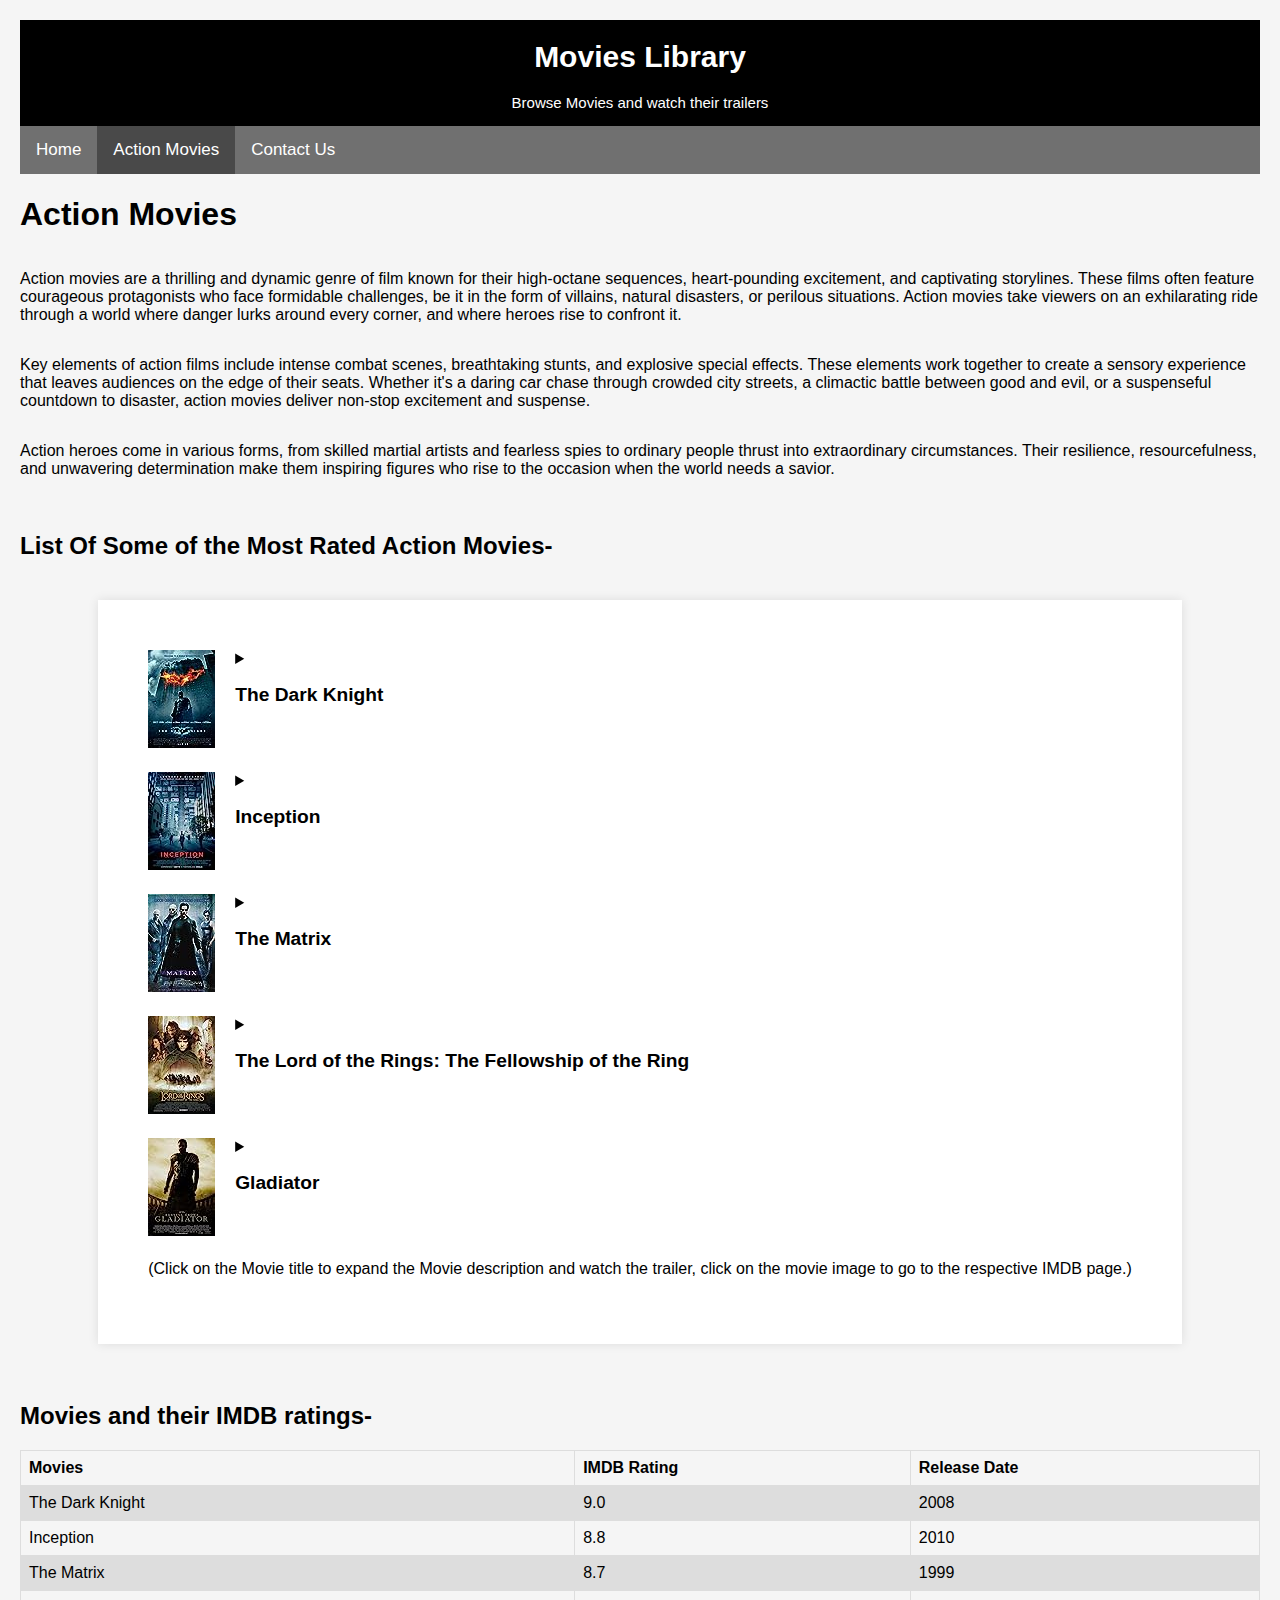
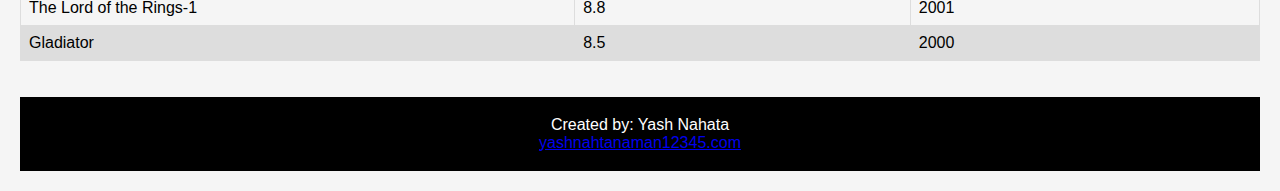
<file: Action-Movies.html>
<!DOCTYPE html>
<html>
<head>
    <link
        rel="stylesheet"
        href="style.css"
    ></link>

    <title>Movie Library</title>

    <link
        rel="icon"
        type="image/x-icon"
        href="/images/favicon.jpg"
    ></link>
</head>

<body>
    <div class="header">
        <header>
        <h1>Movies Library</h1>

        <p>
            Browse Movies and watch their trailers
        </p>
    </header>
    </div>

    <div class="topnav">
        <a href="index.html">Home</a>

        <a
            class="active"
            href="Action-Movies.html"
        >Action Movies</a>

        <a href="About.html">Contact Us</a>
    </div>

    <h1>Action Movies</h1>

    <p>
        Action movies are a thrilling and dynamic genre of film known for their high-octane sequences, heart-pounding excitement, and captivating storylines. These films often feature courageous protagonists who face formidable challenges, be it in the form of villains, natural disasters, or perilous situations. Action movies take viewers on an exhilarating ride through a world where danger lurks around every corner, and where heroes rise to confront it.
    </p>

    <p>
        Key elements of action films include intense combat scenes, breathtaking stunts, and explosive special effects. These elements work together to create a sensory experience that leaves audiences on the edge of their seats. Whether it's a daring car chase through crowded city streets, a climactic battle between good and evil, or a suspenseful countdown to disaster, action movies deliver non-stop excitement and suspense.
    </p>

    <p>
        Action heroes come in various forms, from skilled martial artists and fearless spies to ordinary people thrust into extraordinary circumstances. Their resilience, resourcefulness, and unwavering determination make them inspiring figures who rise to the occasion when the world needs a savior.
    </p>

    <br>

    <h2>
        List Of Some of the Most Rated Action Movies-
    </h2>

    <div class="container">
        <div class="movie">
            <a
                href="https://www.imdb.com/title/tt0468569/?ref_=adv_li_tt"
                target="_blank"
            >
                <img
                    src="images/dark.jpg"
                    alt="The Dark Knight"
                >
            </a>

            <div class="m-i">
                <details>
                    <summary>
                        <h2 class="m-t">The Dark Knight</h2>
                    </summary>

                    <p class="m-d">
                        When the menace known as the Joker wreaks havoc and chaos on the people of Gotham, Batman must accept one of the greatest psychological and physical tests of his ability to fight injustice.
                    </p>

                    <iframe
                        width="420"
                        height="345"
                        src="https://www.youtube.com/embed/EXeTwQWrcwY"
                    ></iframe>
                </details>
            </div>
        </div>

        <div class="movie">
            <a
                href="https://www.imdb.com/title/tt1375666/?ref_=adv_li_tt"
                target="_blank"
            >
                <img
                    src="images/inception.jpg"
                    alt="Inception"
                >
            </a>

            <div class="m-i">
                <details>
                    <summary>
                        <h2 class="m-t">Inception</h2>
                    </summary>

                    <p class="m-d">
                        A thief who steals corporate secrets through the use of dream-sharing technology is given the inverse task of planting an idea into the mind of a C.E.O., but his tragic past may doom the project and his team to disaster.
                    </p>

                    <iframe
                        width="420"
                        height="345"
                        src="https://www.youtube.com/embed/YoHD9XEInc0"
                    ></iframe>
                </details>
            </div>
        </div>

        <div class="movie">
            <a
                href="https://www.imdb.com/title/tt0133093/?ref_=adv_li_tt"
                target="_blank"
            >
                <img
                    src="images/matrix.jpg"
                    alt="The Matrix"
                >
            </a>

            <div class="m-i">
                <details>
                    <summary>
                        <h2 class="m-t">The Matrix</h2>
                    </summary>

                    <p class="m-d">
                        When a beautiful stranger leads computer hacker Neo to a forbidding underworld, he discovers the shocking truth--the life he knows is the elaborate deception of an evil cyber-intelligence.
                    </p>

                    <iframe
                        width="420"
                        height="345"
                        src="https://www.youtube.com/embed/vKQi3bBA1y8"
                    ></iframe>
                </details>
            </div>
        </div>

        <div class="movie">
            <a
                href="https://www.imdb.com/title/tt0120737/?ref_=adv_li_tt"
                target="_blank"
            >
                <img
                    src="images/lotr.jpg"
                    alt="The Lord of the Rings: The Fellowship of the Ring"
                >
            </a>

            <div class="m-i">
                <details>
                    <summary>
                        <h2 class="m-t">
                            The Lord of the Rings: The Fellowship of the Ring
                        </h2>
                    </summary>

                    <p class="m-d">
                        A meek Hobbit from the Shire and eight companions set out on a journey to destroy the powerful One Ring and save Middle-earth from the Dark Lord Sauron.
                    </p>

                    <iframe
                        width="420"
                        height="345"
                        src="https://www.youtube.com/embed/V75dMMIW2B4"
                    ></iframe>
                </details>
            </div>
        </div>

        <div class="movie">
            <a
                href="https://www.imdb.com/title/tt0172495/?ref_=adv_li_tt"
                target="_blank"
            >
                <img
                    src="images/gladiator.jpg"
                    alt="Gladiator"
                >
            </a>

            <div class="m-i">
                <details>
                    <summary>
                        <h2 class="m-t">Gladiator</h2>
                    </summary>

                    <p class="m-d">
                        A former Roman General sets out to exact vengeance against the corrupt emperor who murdered his family and sent him into slavery.
                    </p>

                    <iframe
                        width="420"
                        height="345"
                        src="https://www.youtube.com/embed/P5ieIbInFpg"
                    ></iframe>
                </details>
            </div>
        </div>

        <p>
            (Click on the Movie title to expand the Movie description and watch the trailer, click on the movie image to go to the respective IMDB page.)
        </p>
    </div>

    <br>

    <h2>
        Movies and their IMDB ratings-
    </h2>

    <table>
        <tr>
            <th>Movies</th>

            <th>IMDB Rating</th>

            <th>Release Date</th>
        </tr>

        <tr>
            <td>The Dark Knight</td>

            <td>9.0</td>

            <td>2008</td>
        </tr>

        <tr>
            <td>Inception</td>

            <td>8.8</td>

            <td>2010</td>
        </tr>

        <tr>
            <td>The Matrix</td>

            <td>8.7</td>

            <td>1999</td>
        </tr>

        <tr>
            <td>The Lord of the Rings-1</td>

            <td>8.8</td>

            <td>2001</td>
        </tr>

        <tr>
            <td>Gladiator</td>

            <td>8.5</td>

            <td>2000</td>
        </tr>
    </table>

    <br>
    <br>

    <footer>
        <p>
            Created by: Yash Nahata

            <br>

            <a href="yashnahtanaman12345.com">yashnahtanaman12345.com</a>
        </p>
    </footer>
</body>
</html>
</file>
<file: style.css>
.topnav {
    background-color: #707070;
    overflow: hidden;
  }
  
  .topnav a {
    float: left;
    color: #ffffff;
    text-align: center;
    padding: 14px 16px;
    text-decoration: none;
    font-size: 17px;
  }
  

  .topnav a:hover {
    background-color: #d3d3d3;
    color: black;
  }
  

  .topnav a.active {
    background-color: #494949;
    color: white;
  }

  .header {
    margin: 0%;
    padding: 0px;
    text-align: center;
    background: #000000;
    color: white;
    font-size: 15px;
  }

  table {
    font-family: arial, sans-serif;
    border-collapse: collapse;
    width: 100%;
  }
  
  td, th {
    border: 1px solid #dddddd;
    text-align: left;
    padding: 8px;
  }
  
  tr:nth-child(even) {
    background-color: #dddddd;
  }
  #container {
    width: 100%;
    margin-left: auto;
    margin-right: auto;
}
.gallery {
    float: left;
    padding: 20px;
    margin: 20px;
    /* border: 1px solid red; */
    text-align: center;
}
.gallery img {
    width: 100px;
    height: 150px;
}

/* .gallery:hover {
    border-radius: 25px;
    box-shadow: 10px -10px grey; 
    border: 1px solid grey;
} */

.movie a:hover, .gallery a:hover:visited {
    color: red;
}

.movie a:visited {
    color: green;
}

footer {
  margin-top: auto; 
    text-align: center;
    padding: 3px;
    background-color: #000000;
    color: white;
  }

  body {
    font-family: Arial, sans-serif;
    background-color: #f5f5f5;
    margin: 0px;
    padding: 20px;
    min-height: 100vh;
    display: flex;
    flex-direction: column;
}


.container {
  /* max-width: 800px; */
  margin: 20px auto;
  padding: 50px;
  background-color: #fff;
  box-shadow: 0 0 10px rgba(0, 0, 0, 0.1);
}
.movie {
  display: flex;
  margin-bottom: 20px;
}
.movie img {
  max-width: 150px;
  height: auto;
  margin-right: 20px;
}
.mhistory img{
  margin-top: 50px;
  width: 750px;
  height: auto;
  padding: 10px;
}
.mhistory iframe{
  /* margin-left: 130px; */
  /* padding: 10px; */
  margin-top: 50px;
  width: 750px;
  height: 500px;
}
.m-i {
  flex-grow: 1;
}
.m-t {
  font-size: 1.2rem;
  font-weight: bold;
}
.m-d {
  margin-top: 10px;
}
.f1 form{
  border-radius: 5px;
  width: 300px;
  padding: 10px;
  border: 1px solid grey;
  background-color: #a09d9d;
 
}
.f2 {
  border-radius: 5px;
  padding: 10px;
  border: 1px solid grey;
  background-color: #a09d9d;
}

.f2 menu {
  list-style-type: none;
  justify-content: center;
  display: flex;
  padding: 0;
  margin-bottom: 0;
  gap: 1em;
}
</file>
